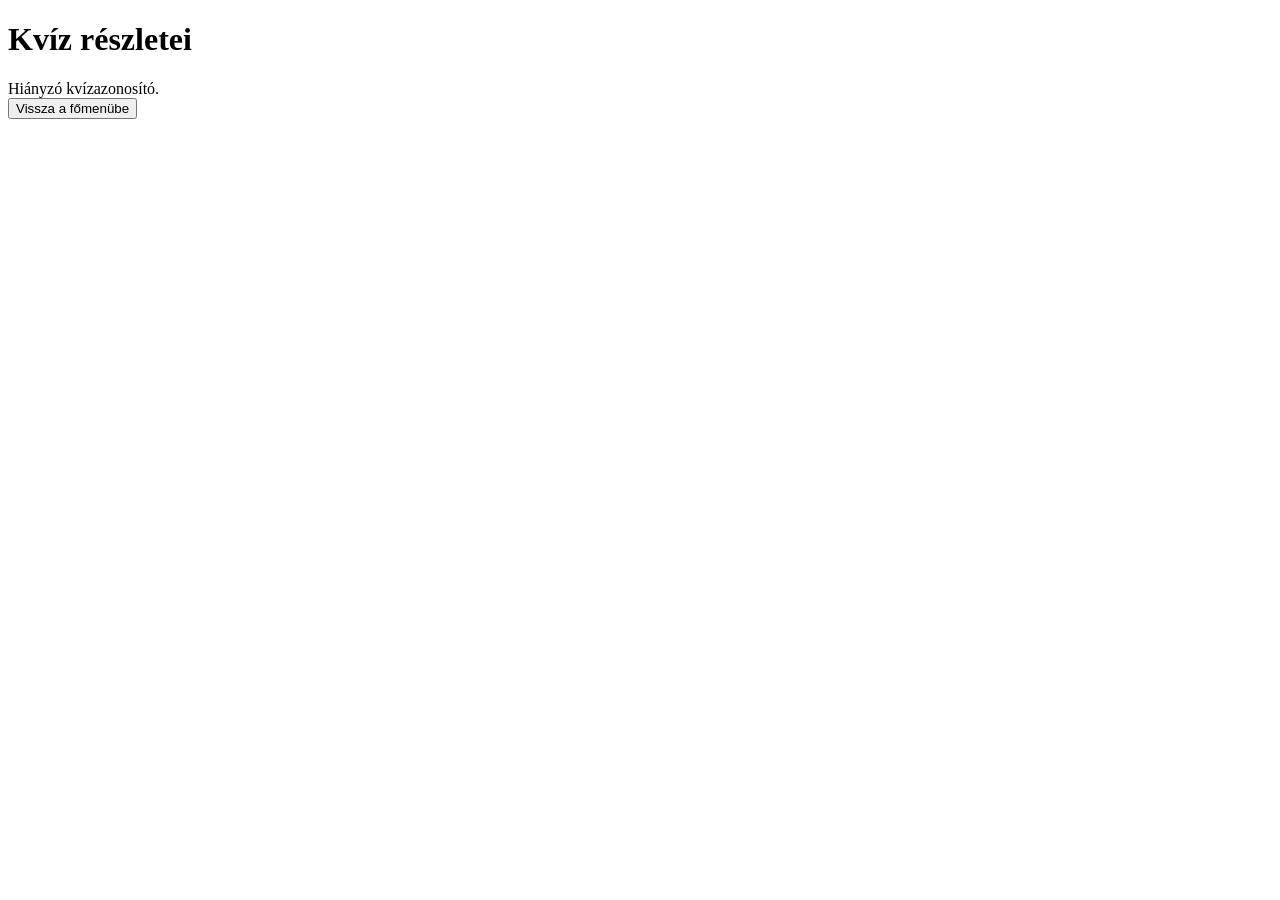
<file: wwwroot/kviz_detail.html>
<!DOCTYPE html>
<html lang="hu">
<head>
    <meta charset="UTF-8">
    <title>Kvíz részletei</title>
    <style>
        .spravne { color: green; font-weight: bold; }
        .nespravne { color: red; }
    </style>
    <script src="https://code.jquery.com/jquery-3.6.0.min.js"></script>
</head>
<body>
    <h1>Kvíz részletei</h1>
    <div id="obsah"></div>
    <button onclick="window.location.href='dashboard.html'">Vissza a főmenübe</button>

   <script>
    const urlParams = new URLSearchParams(window.location.search);
    const kvizId = urlParams.get("id");

    if (!kvizId) {
        $("#obsah").text("Hiányzó kvízazonosító.");
    } else {
        $.get(`/kviz/detail/${kvizId}`, function(data) {
            if (!Array.isArray(data) || data.length === 0) {
                $("#obsah").text("A kvíz nem található vagy nem tartalmaz válaszokat.");
                return;
            }

            let html = "<ol>";
            data.forEach(zaznam => {
                html += `<li>`;
                html += `<p><strong>Kérdés:</strong> ${zaznam.otazka}</p>`;

                //kep
                if (zaznam.obrazky && zaznam.obrazky.length > 0) {
                    zaznam.obrazky.forEach(kep => {
                        html += `<img src="img/${kep}" alt="Kép" style="max-width: 300px;"><br>`;
                    });
                }

                //valaszok
                html += `<ul>`;
                zaznam.odpovede.forEach(valasz => {
                    const isSelected = zaznam.valasztott === valasz.id;
                    const isCorrect = valasz.jeSpravna;

                    let style = "";
                    if (isCorrect) style += "color: green; font-weight: bold;";
                    if (isSelected && !isCorrect) style += "color: red;";

                    html += `<li style="${style}">`;
                    if (isSelected) html += "--> ";
                    html += `${valasz.text}`;
                    html += `</li>`;
                });
                html += `</ul>`;

                html += `</li><hr>`;
            });
            html += "</ol>";

            $("#obsah").html(html);
        }).fail(() => {
            $("#obsah").text("Nem sikerült betölteni a kvíz részleteit.");
        });
    }
</script>

</body>
</html>
</file>
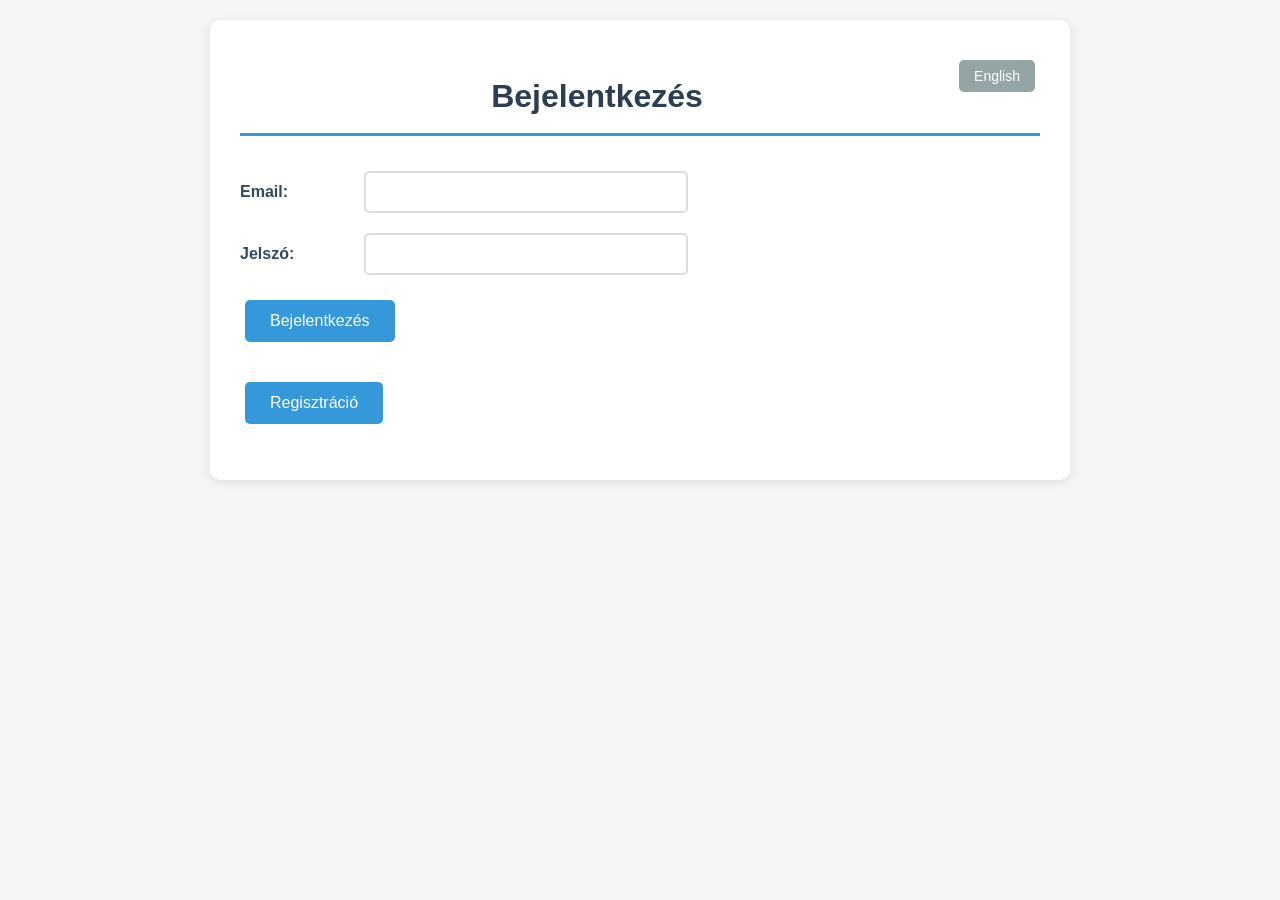
<file: wwwroot/login.html>
<!DOCTYPE html>
<html lang="hu">
<head>
    <meta charset="UTF-8">
    <title>Bejelentkezés / Login</title>
    <link rel="stylesheet" href="style.css">
    <script src="https://code.jquery.com/jquery-3.6.0.min.js"></script>
</head>
<body>
    <div class="container">
        <button id="langToggle" class="lang-toggle"> English</button>
        <h1 id="nadpis">Bejelentkezés</h1>
        
        <form id="loginForm">
            <div>
                <label id="emailLabel">Email:</label>
                <input type="email" name="email" required>
            </div>
            
            <div>
                <label id="hesloLabel">Jelszó:</label>
                <input type="password" name="heslo" required>
            </div>
            
            <button type="submit" id="loginBtn">Bejelentkezés</button>
        </form>

        <div id="vysledok" class="result" style="display: none;"></div>

        <p>
            <button onclick="location.href='signup.html'" id="registerBtn">Regisztráció</button>
        </p>
    </div>
    </p>

    <script>
        let currentLang = "hu";

        const texts = {
            hu: {
                title: "Bejelentkezés",
                email: "Email:",
                password: "Jelszó:",
                login: "Bejelentkezés",
                register: "Regisztráció",
                errorPrefix: "HIBA:",
                langButton: " English"
            },
            en: {
                title: "Login",
                email: "Email:",
                password: "Password:",
                login: "Log in",
                register: "Register",
                errorPrefix: "ERROR:",
                langButton: " Magyar"
            }
        };

        function updateLanguage(lang) {
            $("#nadpis").text(texts[lang].title);
            $("#emailLabel").text(texts[lang].email);
            $("#hesloLabel").text(texts[lang].password);
            $("#loginBtn").text(texts[lang].login);
            $("#registerBtn").text(texts[lang].register);
            $("#langToggle").text(texts[lang].langButton);
        }

        $("#langToggle").click(function() {
            currentLang = currentLang === "hu" ? "en" : "hu";
            updateLanguage(currentLang);
        });

        $("#loginForm").submit(function(e) {
            e.preventDefault();

            $.post("/pouzivatel/prihlasenie", {
                email: $("input[name='email']").val(),
                heslo: $("input[name='heslo']").val()
            })
            .done(function(data) {
                location.href = "dashboard.html";
            })
            .fail(function(xhr) {
                $("#vysledok").removeClass("success").addClass("error").show();
                $("#vysledok").text((texts[currentLang].errorPrefix || "ERROR:") + " " + xhr.responseText);
            });
        });

        updateLanguage(currentLang);
    </script>
</body>
</html>
</file>
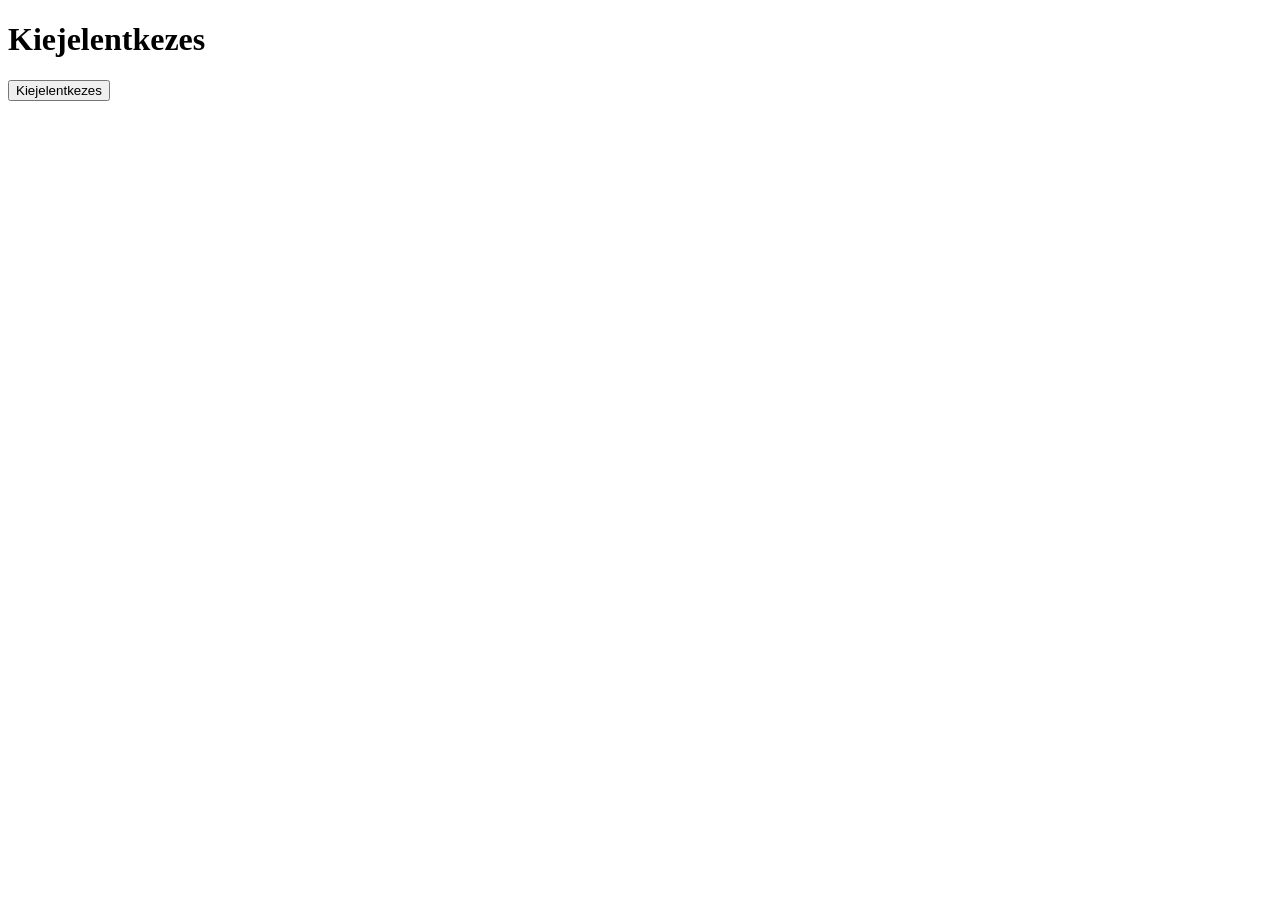
<file: wwwroot/logout.html>
<!DOCTYPE html>
<html lang="sk">
<head>
    <meta charset="UTF-8">
    <title>Kiejelentkezes</title>
    <script src="https://code.jquery.com/jquery-3.6.0.min.js"></script>
</head>
<body>
    <h1>Kiejelentkezes</h1>
    <button id="logoutBtn">Kiejelentkezes</button>
    <div id="vysledok"></div>

    <script>
        $("#logoutBtn").click(function() {
            $.post("/pouzivatel/odhlasit")
                .done(function(data) {
                    $("#vysledok").text("OK " + data);
                })
                .fail(function(xhr) {
                    $("#vysledok").text("HIBA/ERROR " + xhr.responseText);
                });
        });
    </script>
</body>
</html>
</file>
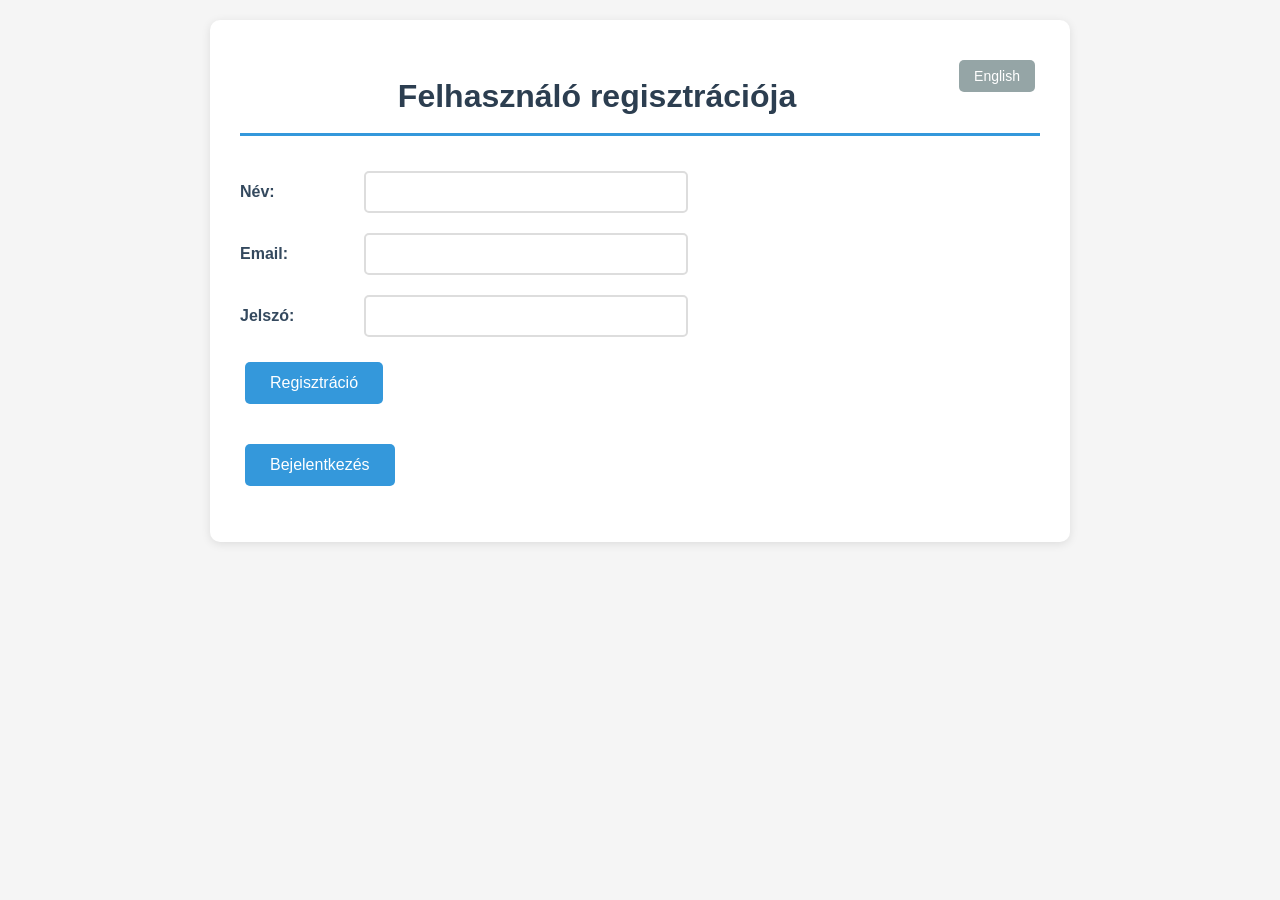
<file: wwwroot/signup.html>
<!DOCTYPE html>
<html lang="hu">
<head>
    <meta charset="UTF-8">
    <title>Regisztráció / Registration</title>
    <link rel="stylesheet" href="style.css">
    <script src="https://code.jquery.com/jquery-3.6.0.min.js"></script>
</head>
<body>
    <div class="container">
        <button id="langToggle" class="lang-toggle">English</button>
        <h1 id="nadpis">Felhasználó regisztrációja</h1>

        <form id="regForm">
            <div>
                <label id="menoLabel">Név:</label>
                <input type="text" name="meno" required>
            </div>

            <div>
                <label id="emailLabel">Email:</label>
                <input type="email" name="email" required>
            </div>

            <div>
                <label id="hesloLabel">Jelszó:</label>
                <input type="password" name="heslo" required>
            </div>

            <button type="submit" id="regBtn">Regisztráció</button>
        </form>

        <div id="vysledok" class="result" style="display: none;"></div>

        <p>
            <button onclick="location.href='login.html'" id="backBtn">Bejelentkezés</button>
        </p>
    </div>

    <script>
        let currentLang = "hu";

        const texts = {
            hu: {
                title: "Felhasználó regisztrációja",
                meno: "Név:",
                email: "Email:",
                heslo: "Jelszó:",
                regBtn: "Regisztráció",
                back: "Bejelentkezés",
                langButton: "English",
                okPrefix: "OK ",
                errorPrefix: "HIBA! "
            },
            en: {
                title: "User Registration",
                meno: "Name:",
                email: "Email:",
                heslo: "Password:",
                regBtn: "Register",
                back: "Back to login",
                langButton: "Magyar",
                okPrefix: "OK ",
                errorPrefix: "ERROR! "
            }
        };

        function updateLanguage(lang) {
            $("#nadpis").text(texts[lang].title);
            $("#menoLabel").text(texts[lang].meno);
            $("#emailLabel").text(texts[lang].email);
            $("#hesloLabel").text(texts[lang].heslo);
            $("#regBtn").text(texts[lang].regBtn);
            $("#backBtn").text(texts[lang].back);
            $("#langToggle").text(texts[lang].langButton);
        }

        $("#langToggle").click(function() {
            currentLang = currentLang === "hu" ? "en" : "hu";
            updateLanguage(currentLang);
        });

        $("#regForm").submit(function(e) {
            e.preventDefault();

            $.post("/pouzivatel/registracia", {
                meno: $("input[name='meno']").val(),
                email: $("input[name='email']").val(),
                heslo: $("input[name='heslo']").val()
            })
            .done(function(data) {
                $("#vysledok").removeClass("error").addClass("success").show();
                $("#vysledok").text(texts[currentLang].okPrefix + data);
            })
            .fail(function(xhr) {
                $("#vysledok").removeClass("success").addClass("error").show();
                $("#vysledok").text(texts[currentLang].errorPrefix + xhr.responseText);
            });
        });

        updateLanguage(currentLang);
    </script>
</body>
</html>
</file>
<file: wwwroot/style.css>
/* Basic styling for the driving license test application */
body {
    font-family: 'Segoe UI', Tahoma, Geneva, Verdana, sans-serif;
    margin: 0;
    padding: 20px;
    background-color: #f5f5f5;
    line-height: 1.6;
}

.container {
    max-width: 800px;
    margin: 0 auto;
    background-color: white;
    padding: 30px;
    border-radius: 10px;
    box-shadow: 0 2px 10px rgba(0, 0, 0, 0.1);
}

h1 {
    color: #2c3e50;
    text-align: center;
    border-bottom: 3px solid #3498db;
    padding-bottom: 10px;
    margin-bottom: 30px;
}

form {
    margin-bottom: 20px;
}

label {
    display: inline-block;
    width: 120px;
    margin-bottom: 10px;
    font-weight: bold;
    color: #34495e;
}

input[type="text"], input[type="email"], input[type="password"] {
    width: 300px;
    padding: 10px;
    margin: 5px 0 15px 0;
    border: 2px solid #ddd;
    border-radius: 5px;
    font-size: 16px;
    transition: border-color 0.3s;
}

input[type="text"]:focus, input[type="email"]:focus, input[type="password"]:focus {
    border-color: #3498db;
    outline: none;
}

button {
    background-color: #3498db;
    color: white;
    padding: 12px 25px;
    border: none;
    border-radius: 5px;
    cursor: pointer;
    font-size: 16px;
    margin: 10px 5px;
    transition: background-color 0.3s;
}

button:hover {
    background-color: #2980b9;
}

button:disabled {
    background-color: #bdc3c7;
    cursor: not-allowed;
}

.lang-toggle {
    float: right;
    background-color: #95a5a6;
    font-size: 14px;
    padding: 8px 15px;
}

.lang-toggle:hover {
    background-color: #7f8c8d;
}

.timer {
    text-align: center;
    font-size: 18px;
    font-weight: bold;
    color: #e74c3c;
    margin: 20px 0;
    padding: 10px;
    background-color: #fff5f5;
    border: 2px solid #fadbd8;
    border-radius: 5px;
}

fieldset {
    margin: 20px 0;
    padding: 15px;
    border: 2px solid #ecf0f1;
    border-radius: 8px;
}

legend {
    font-weight: bold;
    color: #2c3e50;
    padding: 0 10px;
}

input[type="radio"] {
    margin-right: 8px;
}

.quiz-option {
    margin: 8px 0;
    padding: 5px;
}

.quiz-option label {
    width: auto;
    font-weight: normal;
    cursor: pointer;
}

.quiz-option:hover {
    background-color: #f8f9fa;
    border-radius: 3px;
}

.result {
    text-align: center;
    font-size: 20px;
    font-weight: bold;
    margin: 20px 0;
    padding: 15px;
    border-radius: 5px;
}

.result.success {
    color: #27ae60;
    background-color: #d5f4e6;
    border: 2px solid #27ae60;
}

.result.error {
    color: #e74c3c;
    background-color: #fadbd8;
    border: 2px solid #e74c3c;
}

.quiz-list {
    list-style: none;
    padding: 0;
}

.quiz-list li {
    background-color: #f8f9fa;
    margin: 10px 0;
    padding: 15px;
    border-radius: 5px;
    border-left: 4px solid #3498db;
}

.quiz-list a {
    color: #2c3e50;
    text-decoration: none;
    font-weight: bold;
}

.quiz-list a:hover {
    color: #3498db;
}

.image-container {
    text-align: center;
    margin: 15px 0;
}

.image-container img {
    max-width: 300px;
    height: auto;
    border: 2px solid #ddd;
    border-radius: 5px;
    box-shadow: 0 2px 5px rgba(0, 0, 0, 0.1);
}

.warning {
    color: #e67e22;
    font-weight: bold;
    text-align: center;
    margin: 15px 0;
    padding: 10px;
    background-color: #fef9e7;
    border: 2px solid #f39c12;
    border-radius: 5px;
}

.redirect-timer {
    font-weight: bold;
    color: #27ae60;
    text-align: center;
    margin-top: 20px;
    font-size: 18px;
}

@media (max-width: 600px) {
    .container {
        margin: 10px;
        padding: 20px;
    }
    
    input[type="text"], input[type="email"], input[type="password"] {
        width: 100%;
        box-sizing: border-box;
    }
    
    label {
        width: 100%;
        display: block;
    }
    
    .lang-toggle {
        float: none;
        display: block;
        margin-bottom: 20px;
    }
}
</file>
